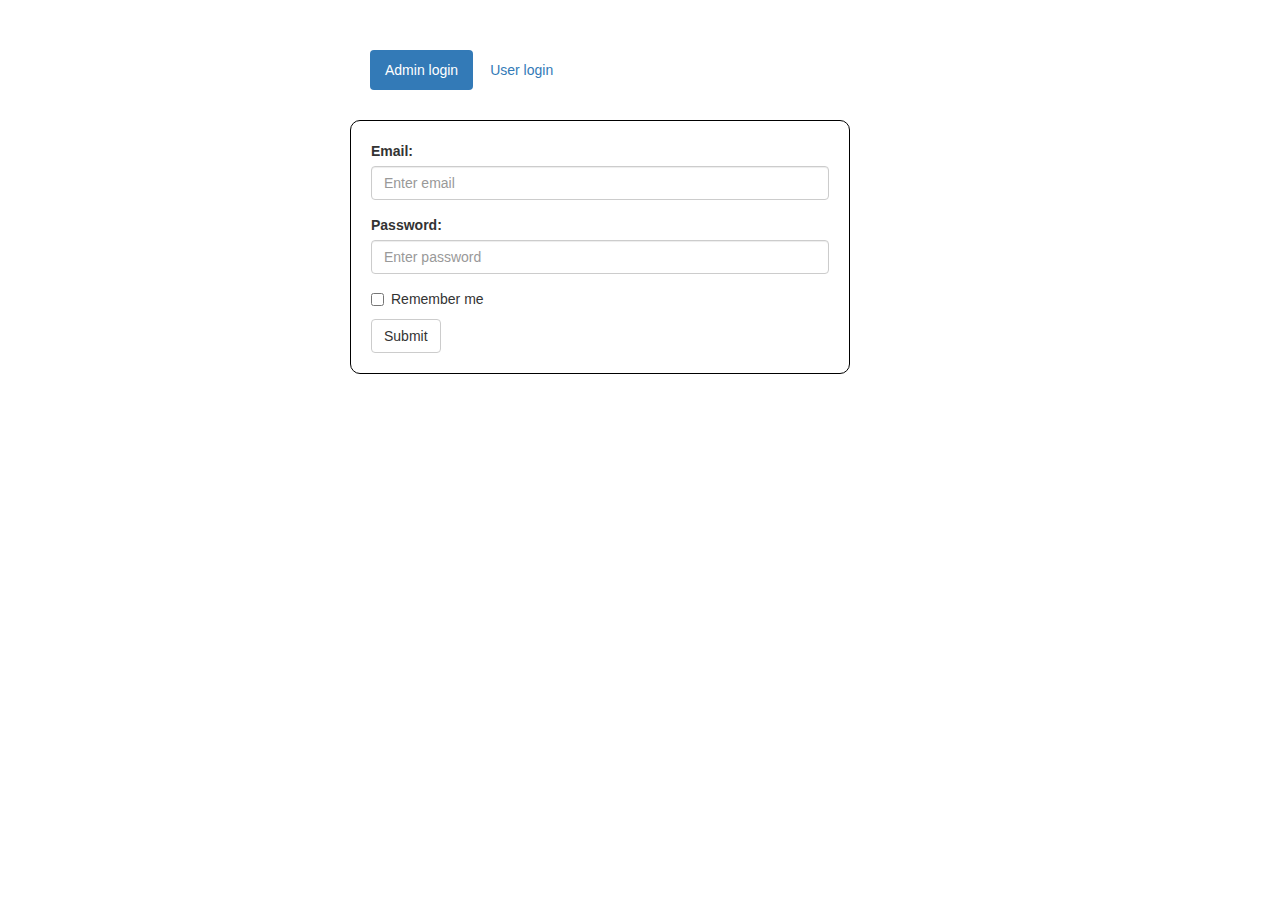
<file: website/index.html>
<!DOCTYPE html>
<html lang="en">
<head>
  <title>index</title>
  <meta charset="utf-8">
  <meta name="viewport" content="width=device-width, initial-scale=1">
  <link rel="stylesheet" href="https://maxcdn.bootstrapcdn.com/bootstrap/3.3.7/css/bootstrap.min.css">
  <script src="https://ajax.googleapis.com/ajax/libs/jquery/3.3.1/jquery.min.js"></script>
  <script src="https://maxcdn.bootstrapcdn.com/bootstrap/3.3.7/js/bootstrap.min.js"></script>
  <link rel="stylesheet" type="text/css" href="styles.css">
</head>
<body bgcolor="mediumseagreen">

<div class="container">
  <ul class="nav nav-pills">
    <li class="active"><a data-toggle="pill" href="#Admin">Admin login</a></li>
    <li><a data-toggle="pill" href="#user">User login</a></li>
  </ul>
  
  <div class="tab-content">
    <div id="Admin" class="tab-pane fade in active">
      <div class="form">
  <form action="/action_page.php">
    <div class="form-group">
      <label for="email">Email:</label>
      <input type="email" class="form-control" id="email" placeholder="Enter email" name="email" required>
    </div>
    <div class="form-group">
      <label for="pwd">Password:</label>
      <input type="password" class="form-control" id="pwd" placeholder="Enter password" name="pwd" required>
    </div>
    <div class="checkbox">
      <label><input type="checkbox" name="remember"> Remember me</label>
    </div>
    <button type="submit" class="btn btn-default">Submit</button>
  </form>
  </div>
    </div>
    <div id="user" class="tab-pane fade">
     <div class="form">
  <form action="/action_page.php">
    <div class="form-group">
      <label for="email">Email:</label>
      <input type="email" class="form-control" id="email" placeholder="Enter email" name="email" required>
    </div>
    <div class="form-group">
      <label for="pwd">Password:</label>
      <input type="password" class="form-control" id="pwd" placeholder="Enter password" name="pwd" required>
    </div>
    <div class="checkbox">
      <label><input type="checkbox" name="remember"> Remember me</label>
    </div>
    <button type="submit" class="btn btn-default">Submit</button>
  </form>
  </div>
    </div>
  </div>
</div>

</body>
</html>
</file>
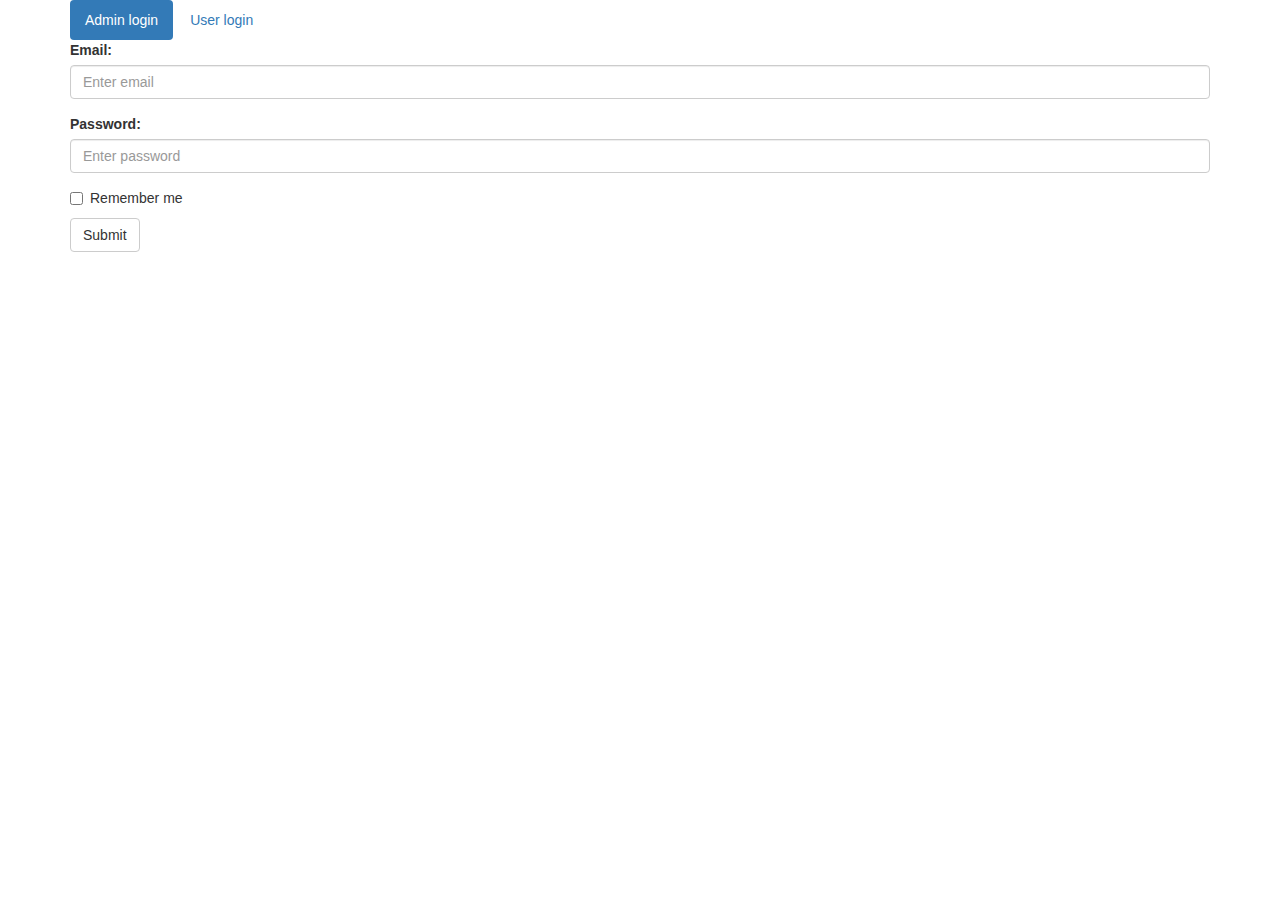
<file: website/tab.html>
<!DOCTYPE html>
<html lang="en">
<head>
  <title>index</title>
  <meta charset="utf-8">
  <meta name="viewport" content="width=device-width, initial-scale=1">
  <link rel="stylesheet" href="https://maxcdn.bootstrapcdn.com/bootstrap/3.3.7/css/bootstrap.min.css">
  <script src="https://ajax.googleapis.com/ajax/libs/jquery/3.3.1/jquery.min.js"></script>
  <script src="https://maxcdn.bootstrapcdn.com/bootstrap/3.3.7/js/bootstrap.min.js"></script>
</head>
<body>

<div class="container">
  <ul class="nav nav-pills">
    <li class="active"><a data-toggle="pill" href="#Admin">Admin login</a></li>
    <li><a data-toggle="pill" href="#user">User login</a></li>
  </ul>
  
  <div class="tab-content">
    <div id="Admin" class="tab-pane fade in active">
      <div class="form">
  <form action="/action_page.php">
    <div class="form-group">
      <label for="email">Email:</label>
      <input type="email" class="form-control" id="email" placeholder="Enter email" name="email" required>
    </div>
    <div class="form-group">
      <label for="pwd">Password:</label>
      <input type="password" class="form-control" id="pwd" placeholder="Enter password" name="pwd" required>
    </div>
    <div class="checkbox">
      <label><input type="checkbox" name="remember"> Remember me</label>
    </div>
    <button type="submit" class="btn btn-default">Submit</button>
  </form>
  </div>
    </div>
    <div id="user" class="tab-pane fade">
     <div class="form">
  <form action="/action_page.php">
    <div class="form-group">
      <label for="email">Email:</label>
      <input type="email" class="form-control" id="email" placeholder="Enter email" name="email" required>
    </div>
    <div class="form-group">
      <label for="pwd">Password:</label>
      <input type="password" class="form-control" id="pwd" placeholder="Enter password" name="pwd" required>
    </div>
    <div class="checkbox">
      <label><input type="checkbox" name="remember"> Remember me</label>
    </div>
    <button type="submit" class="btn btn-default">Submit</button>
  </form>
  </div>
    </div>
    <div id="menu2" class="tab-pane fade">
      <h3>Menu 2</h3>
      <p>Sed ut perspiciatis unde omnis iste natus error sit voluptatem accusantium doloremque laudantium, totam rem aperiam.</p>
    </div>
    <div id="menu3" class="tab-pane fade">
      <h3>Menu 3</h3>
      <p>Eaque ipsa quae ab illo inventore veritatis et quasi architecto beatae vitae dicta sunt explicabo.</p>
    </div>
  </div>
</div>

</body>
</html>
</file>
<file: website/styles.css>
.form{
	border: 1px solid black;
	border-radius: 10px;
	padding: 20px 20px 20px 20px;
	width: 500px;
	margin-left: 280px;
	margin-top: 30px; 
	background-color: white;
}
.nav-pills{
	padding: 20px 20px 0px 20px;
	margin-left: 280px;
	margin-top: 30px;
}
body{
	
}
</file>
